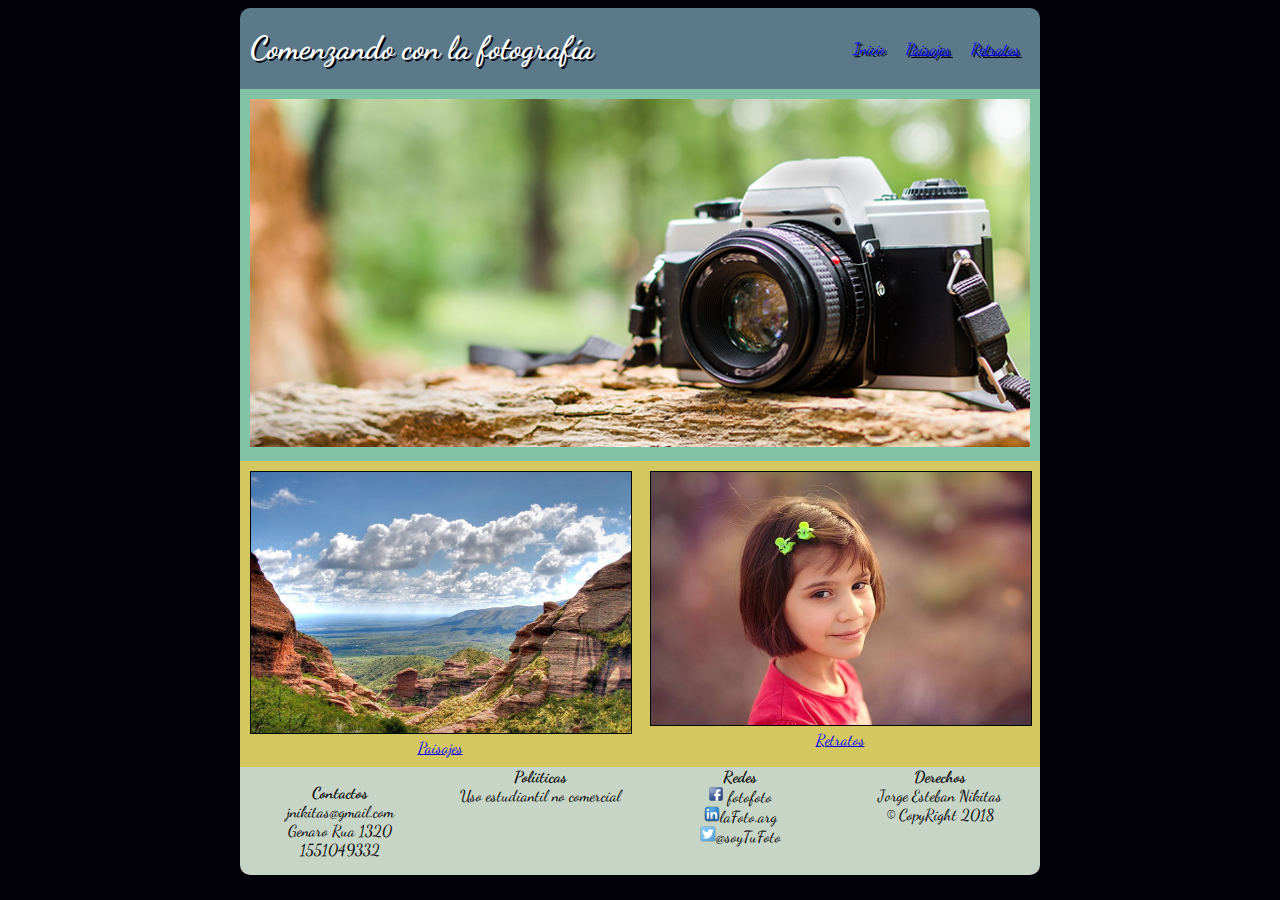
<file: CSSWebReponsive_Final/index.html>
<!DOCTYPE html>
<html lang="en">
<head>
	<title>Comenzando con la fotografía</title>
	<link href='https://fonts.googleapis.com/css?family=Dancing+Script' rel='stylesheet' type='text/css'>
	<link rel="stylesheet" href="css/estilos.css">
	<meta charset="utf-8">
	<meta name="viewport" content="width=device-width">
	</head>
<body>
<div class="container" role="main">
	<div class="head">
		<h1>Comenzando con la fotografía</h1>
		<div class="nav">
			<div class="navItem">
				<a href="index.html" style="text-decoration:none">Inicio</a>
			</div>
			<div class="navItem">
				<a href="Paisajes.html">Paisajes</a>
			</div>
			<div class="navItem">
				<a href="Retratos.html">Retratos</a>
			</div>
		</div>
	</div>
	<div class="c2">
		<div class="marco">
			<img src="images/principal.jpg" alt="">
		</div>
	</div>
	<div class="c3">
		<div class="marco">
			<img src="images/secundaria01.jpg" alt="">
			<a href="Paisajes.html">Paisajes</a>
		</div>
	</div>
	<div class="c4">
		<div class="marco">
			<img src="images/secundaria02.jpg" alt="">
			<a href="Retratos.html">Retratos</a>
		</div>
	</div>
	<div class="footer">
		<div class="footColumn">
			<p>
				<strong>Contactos</strong><br>
				jnikitas@gmail.com<br>
				Genaro Rua 1320<br>
				1551049332
			</p>
		</div><div class="footColumn">
			<strong>Políiticas</strong><br>
			Uso estudiantil no comercial
		</div><div class="footColumn">
			<strong>Redes</strong><br>
			<img src="images/facebook.png" alt=""> fotofoto<br>
			<img src="images/linkedin.png" alt="">laFoto.arg<br>
			<img src="images/twitter.png" alt="">@soyTuFoto
		</div><div class="footColumn">
			<strong>Derechos</strong><br>
			Jorge Esteban Nikitas<br>
			&copy; CopyRight 2018<br>
		</div>
	</div>
</div>

</body>
</html>
</file>
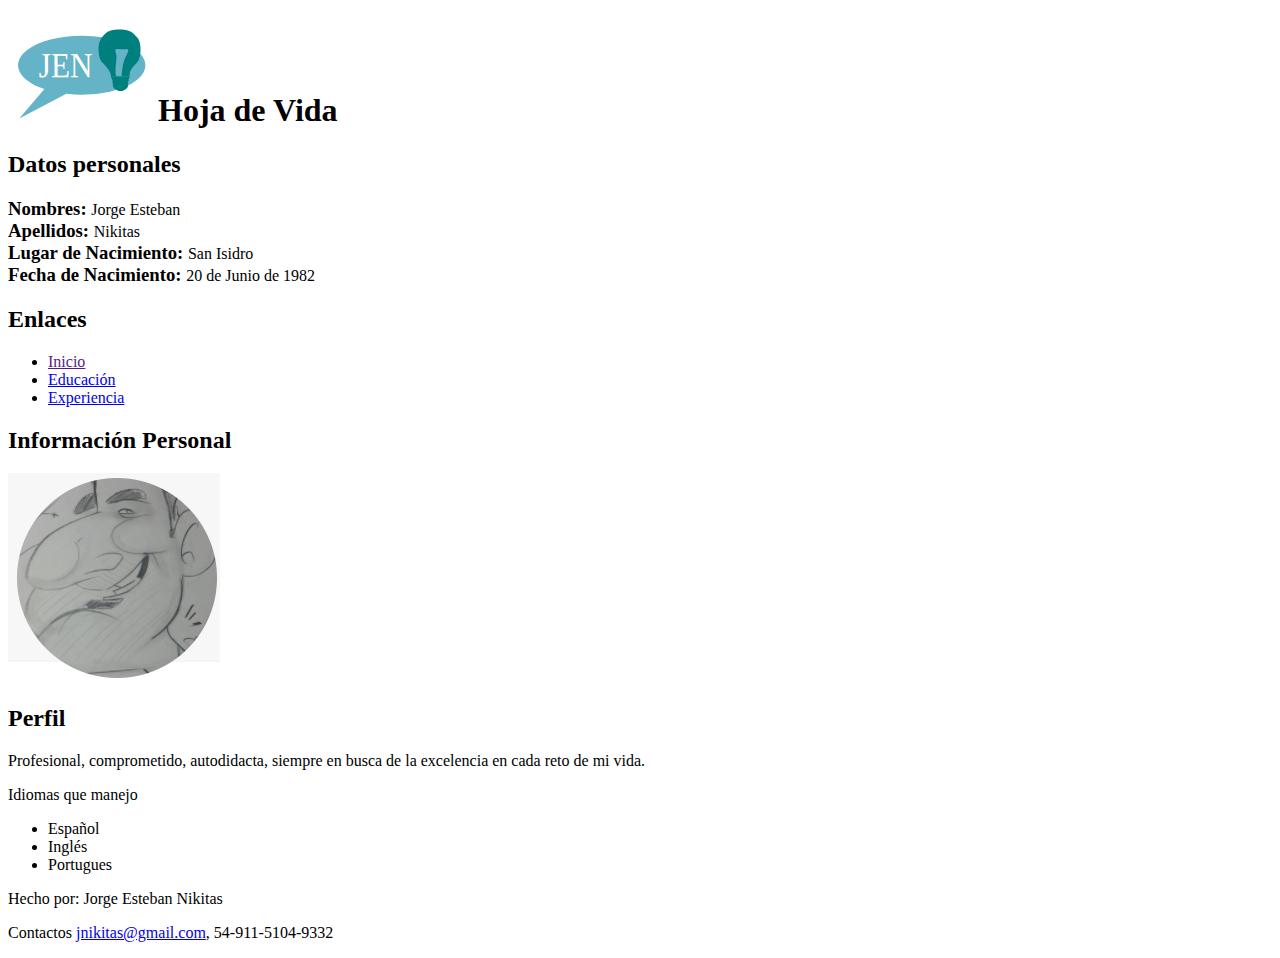
<file: FundamentosHTML_Final/index.html>
<!DOCTYPE html>
<html>
  <head id="home">
    <meta charset="utf-8">
    <title>Hoja de vida de Jorge Esteban Nikitas</title>
  </head>
  <body>
    <header>
      <h1><img src="images/logo.svg" alt="Logo del perfil">Hoja de Vida</h1>
    </header>
    <section id="datos personales">
      <h2>Datos personales</h2>
      <h3 style="display:inline;">Nombres: </h3>Jorge Esteban<br>
      <h3 style="display:inline;">Apellidos: </h3>Nikitas<br>
      <h3 style="display:inline;">Lugar de Nacimiento: </h3>San Isidro<br>
      <h3 style="display:inline;">Fecha de Nacimiento: </h3>20 de Junio de 1982<br>
    </section>
    <nav>
      <h2>Enlaces</h2>
      <ul>
        <li><a href="">Inicio</a></li>
        <li><a href="educacion.html">Educación</a></li>
        <li><a href="experiencia.html">Experiencia</a></li>
      </ul>
    </nav>
    <section id="Foto">
      <h2>Información Personal</h2>
      <img src="images/profilePicture.png" alt="">
    </section>
    <section id="Perfil">
      <h2>Perfil</h2>
      <p>Profesional, comprometido, autodidacta, siempre en busca de la excelencia en cada reto de mi vida.</p>
      <p>Idiomas que manejo</p>
      <ul>
        <li>Español</li>
        <li>Inglés</li>
        <li>Portugues</li>
      </ul>
    </section>
    <footer>
      <p>Hecho por: Jorge Esteban Nikitas</p>
      <p>Contactos <a href="mailto:jnikitas@gmail.com">jnikitas@gmail.com</a>, 54-911-5104-9332</p>
    </footer>
  </body>
</html>
</file>
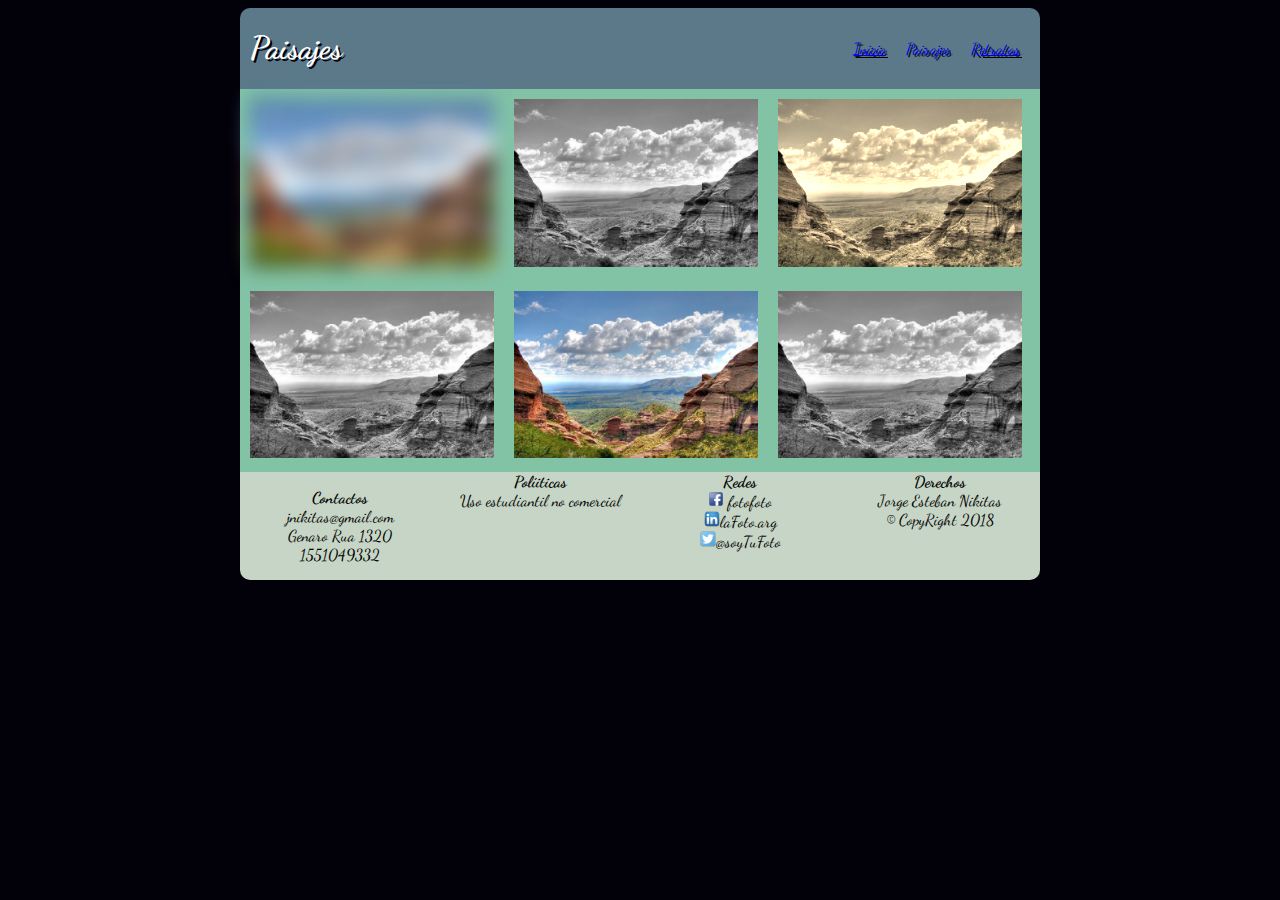
<file: CSSWebReponsive_Final/paisajes.html>
<!DOCTYPE html>
<html lang="en">
<head>
	<title>Comenzando con la fotografía</title>
	<link href='https://fonts.googleapis.com/css?family=Dancing+Script' rel='stylesheet' type='text/css'>
	<link rel="stylesheet" href="css/estilos.css">
	<meta charset="utf-8">
	<meta name="viewport" content="width=device-width">
	</head>
<body>
<div class="container" role="main">
	<div class="head">
		<h1>Paisajes</h1>
		<div class="nav">
			<div class="navItem">
				<a href="index.html">Inicio</a>
			</div>
			<div class="navItem">
				<a href="Paisajes.html" style="text-decoration:none">Paisajes</a>
			</div>
			<div class="navItem">
				<a href="Retratos.html">Retratos</a>
			</div>
		</div>
	</div>

	<div class="row1">
		<div class="i1">
			<div class="marco">
				<img src="images/secundaria01.jpg" alt="">
			</div>
		</div>
		<div class="i2">
			<div class="marco">
				<img src="images/secundaria01.jpg" alt="">
			</div>
		</div>
		<div class="i3">
			<div class="marco">
				<img src="images/secundaria01.jpg" alt="">
			</div>
		</div>
	</div>

	<div class="row2">
		<div class="i4">
			<div class="marco">
				<img src="images/secundaria01.jpg" alt="">
			</div>
		</div>
		<div class="i5">
			<div class="marco">
				<img src="images/secundaria01.jpg" alt="">
			</div>
		</div>
		<div class="i6">
			<div class="marco">
				<img src="images/secundaria01.jpg" alt="">
			</div>
		</div>
	</div>

	<div class="footer">
		<div class="footColumn">
			<p>
				<strong>Contactos</strong><br>
				jnikitas@gmail.com<br>
				Genaro Rua 1320<br>
				1551049332
			</p>
		</div><div class="footColumn">
			<strong>Políiticas</strong><br>
			Uso estudiantil no comercial
		</div><div class="footColumn">
			<strong>Redes</strong><br>
			<img src="images/facebook.png" alt=""> fotofoto<br>
			<img src="images/linkedin.png" alt="">laFoto.arg<br>
			<img src="images/twitter.png" alt="">@soyTuFoto
		</div><div class="footColumn">
			<strong>Derechos</strong><br>
			Jorge Esteban Nikitas<br>
			&copy; CopyRight 2018<br>
		</div>
	</div>
</div>

</body>
</html>
</file>
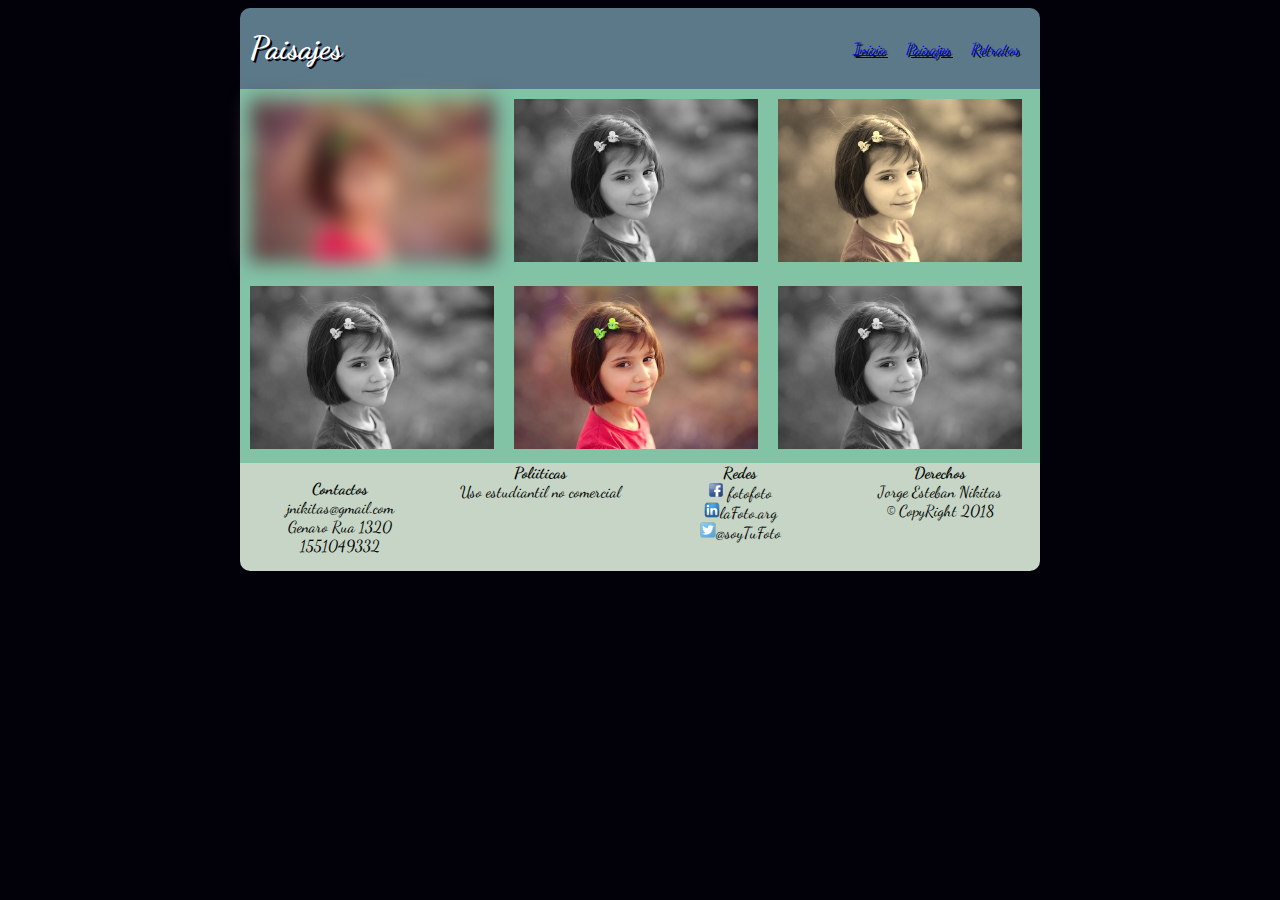
<file: CSSWebReponsive_Final/retratos.html>
<!DOCTYPE html>
<html lang="en">
<head>
	<title>Comenzando con la fotografía</title>
	<link href='https://fonts.googleapis.com/css?family=Dancing+Script' rel='stylesheet' type='text/css'>
	<link rel="stylesheet" href="css/estilos.css">
	<meta charset="utf-8">
	<meta name="viewport" content="width=device-width">
	</head>
<body>
<div class="container" role="main">
	<div class="head">
		<h1>Paisajes</h1>
		<div class="nav">
			<div class="navItem">
				<a href="index.html">Inicio</a>
			</div>
			<div class="navItem">
				<a href="Paisajes.html">Paisajes</a>
			</div>
			<div class="navItem">
				<a href="Retratos.html" style="text-decoration:none">Retratos</a>
			</div>
		</div>
	</div>

	<div class="row1">
		<div class="i1">
			<div class="marco">
				<img src="images/secundaria02.jpg" alt="">
			</div>
		</div>
		<div class="i2">
			<div class="marco">
				<img src="images/secundaria02.jpg" alt="">
			</div>
		</div>
		<div class="i3">
			<div class="marco">
				<img src="images/secundaria02.jpg" alt="">
			</div>
		</div>
	</div>

	<div class="row2">
		<div class="i4">
			<div class="marco">
				<img src="images/secundaria02.jpg" alt="">
			</div>
		</div>
		<div class="i5">
			<div class="marco">
				<img src="images/secundaria02.jpg" alt="">
			</div>
		</div>
		<div class="i6">
			<div class="marco">
				<img src="images/secundaria02.jpg" alt="">
			</div>
		</div>
	</div>

	<div class="footer">
		<div class="footColumn">
			<p>
				<strong>Contactos</strong><br>
				jnikitas@gmail.com<br>
				Genaro Rua 1320<br>
				1551049332
			</p>
		</div><div class="footColumn">
			<strong>Políiticas</strong><br>
			Uso estudiantil no comercial
		</div><div class="footColumn">
			<strong>Redes</strong><br>
			<img src="images/facebook.png" alt=""> fotofoto<br>
			<img src="images/linkedin.png" alt="">laFoto.arg<br>
			<img src="images/twitter.png" alt="">@soyTuFoto
		</div><div class="footColumn">
			<strong>Derechos</strong><br>
			Jorge Esteban Nikitas<br>
			&copy; CopyRight 2018<br>
		</div>
	</div>
</div>

</body>
</html>
</file>
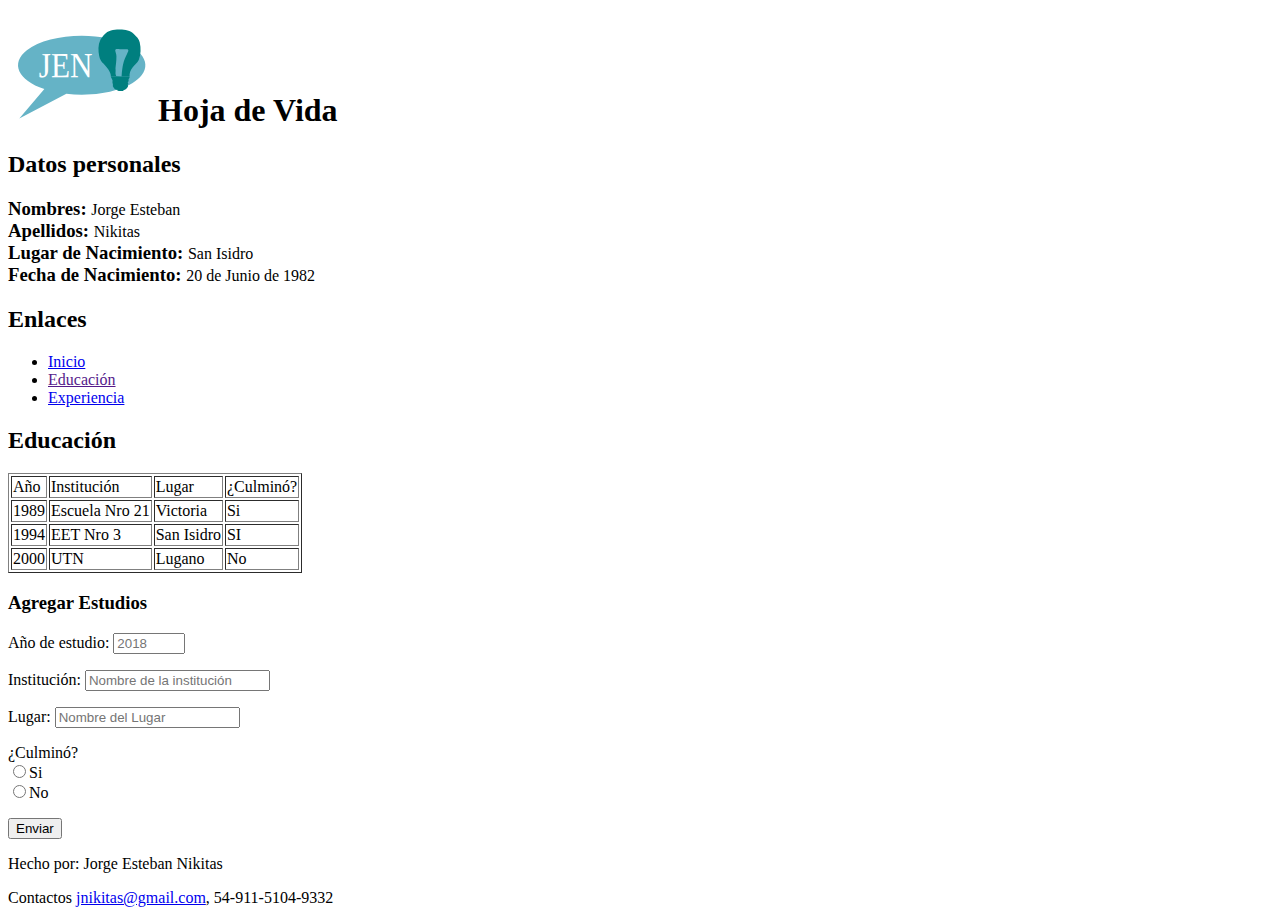
<file: FundamentosHTML_Final/educacion.html>
<!DOCTYPE html>
<html>
  <head>
    <meta charset="utf-8">
    <title>Hoja de vida de Jorge Esteban Nikitas - Educación</title>
  </head>
  <body>
    <header>
      <h1><img src="images/logo.svg" alt="Logo del perfil">Hoja de Vida</h1>
    </header>
    <section id="datos personales">
      <h2>Datos personales</h2>
      <h3 style="display:inline;">Nombres: </h3>Jorge Esteban<br>
      <h3 style="display:inline;">Apellidos: </h3>Nikitas<br>
      <h3 style="display:inline;">Lugar de Nacimiento: </h3>San Isidro<br>
      <h3 style="display:inline;">Fecha de Nacimiento: </h3>20 de Junio de 1982<br>
    </section>
    <nav>
      <h2>Enlaces</h2>
      <ul>
        <li><a href="index.html">Inicio</a></li>
        <li><a href="">Educación</a></li>
        <li><a href="experiencia.html">Experiencia</a></li>
      </ul>
    </nav>
    <section id="Educacion">
      <h2>Educación</h2>
      <table border="1">
        <tr>
          <td>Año</td>
          <td>Institución</td>
          <td>Lugar</td>
          <td>¿Culminó?</td>
        </tr>
        <tr>
          <td>1989</td>
          <td>Escuela Nro 21</td>
          <td>Victoria</td>
          <td>Si</td>
        </tr>
        <tr>
          <td>1994</td>
          <td>EET Nro 3</td>
          <td>San Isidro</td>
          <td>SI</td>
        </tr>
        <tr>
          <td>2000</td>
          <td>UTN</td>
          <td>Lugano</td>
          <td>No</td>
        </tr>
      </table>
      <form>
        <h3>Agregar Estudios</h3>
        <p>
          <p>
            <label for="lblAnoEstudio" >Año de estudio:<label/>
              <input type="number" name="nudAnioEstudio" min="2000" max="2018" placeholder="2018">
          </p>
          <p>
            <label for="lblInstitucion" >Institución:<label/>
              <input type="txtInstitucion" placeholder="Nombre de la institución">
          </p>
          <p>
            <label for="lblLugar" >Lugar:<label/>
              <input type="txtLugar" placeholder="Nombre del Lugar">
          </p>
          <p>
            <label for="rbCulmino">¿Culminó?<label/><br>
              <input name="rbCulmino" type="radio">Si</input><br>
              <input name="rbCulmino" type="radio">No</input>
          </p>
          <p>
            <input type="submit" value="Enviar"></input>
          </p>
        </p>
      </form>
    </section>
    <footer>
      <p>Hecho por: Jorge Esteban Nikitas</p>
      <p>Contactos <a href="mailto:jnikitas@gmail.com">jnikitas@gmail.com</a>, 54-911-5104-9332</p>
    </footer>
  </body>
</html>
</file>
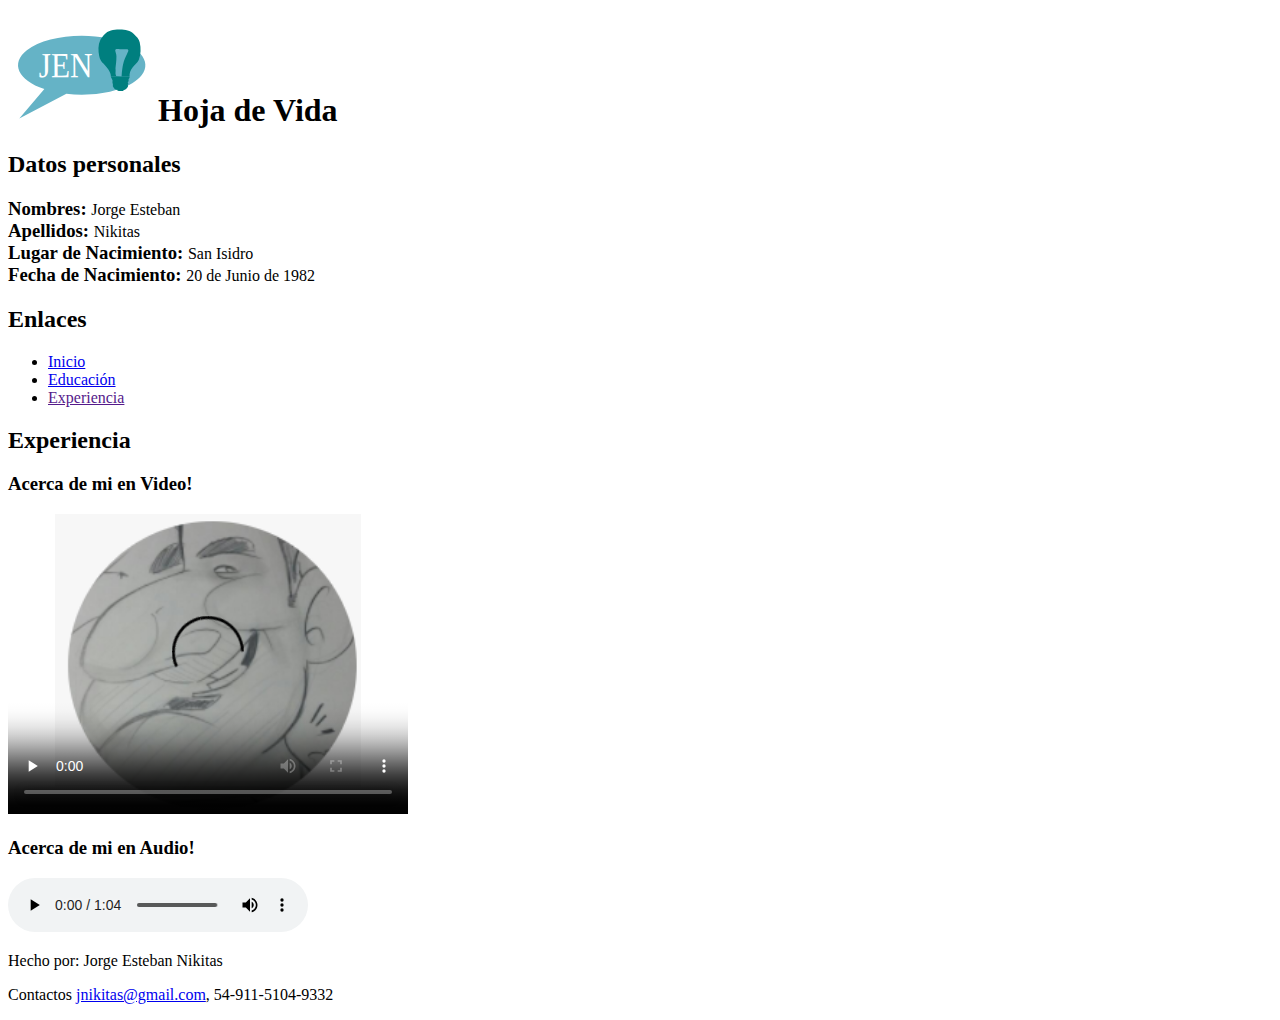
<file: FundamentosHTML_Final/Experiencia.html>
<!DOCTYPE html>
<html>
  <head>
    <meta charset="utf-8">
    <title>Hoja de vida de Jorge Esteban Nikitas - Experiencia</title>
  </head>
  <body>
    <header>
      <h1><img src="images/logo.svg" alt="Logo del perfil">Hoja de Vida</h1>
    </header>
    <section id="datos personales">
      <h2>Datos personales</h2>
      <h3 style="display:inline;">Nombres: </h3>Jorge Esteban<br>
      <h3 style="display:inline;">Apellidos: </h3>Nikitas<br>
      <h3 style="display:inline;">Lugar de Nacimiento: </h3>San Isidro<br>
      <h3 style="display:inline;">Fecha de Nacimiento: </h3>20 de Junio de 1982<br>
    </section>
    <nav>
      <h2>Enlaces</h2>
      <ul>
        <li><a href="index.html">Inicio</a></li>
        <li><a href="educacion.html">Educación</a></li>
        <li><a href="">Experiencia</a></li>
      </ul>
    </nav>
    <section id="Experiencia">
      <h2>Experiencia</h2>
      <h3>Acerca de mi en Video!</h3>
      <video width="400" height="300" preload="none" controls poster="images/profilePicture.png">
        <source src="media/experiencia.mp4" type="video/mp4">
        Tu navegador no soporte este formato de video.
      </video>
      <h3>Acerca de mi en Audio!</h3>
      <audio src="media/experiencia.m4a" controls>
      </audio>
    </section>
    <footer>
      <p>Hecho por: Jorge Esteban Nikitas</p>
      <p>Contactos <a href="mailto:jnikitas@gmail.com">jnikitas@gmail.com</a>, 54-911-5104-9332</p>
    </footer>
  </body>
</html>
</file>
<file: CSSWebReponsive_Final/css/estilos.css>
body {
	font-family: Dancing Script;
	background-color: #02010a;
}


@keyframes imagenRotate-animacion {
from {
	-webkit-transform: rotate(0deg);
          transform: rotate(0deg);
}
to {
	-webkit-transform: rotate(10deg);
          transform: rotate(10deg);
}
}

@keyframes imagenMove-animacion {
from {
	position: relative;
	right: 0px;
	top: 0px;
}
to {
	position: relative;
	top: -5px;
	right: -20px;
}
}

.c3 .marco a{
	margin: 0 auto;
	text-align:center;
	display: inline-block;
	width: 100%;
}

.c4 .marco a{
	margin: 0 auto;
	text-align:center;
	display: inline-block;
	width: 100%;
}

.container {
	margin: 0;
	padding: 0;
	width: 100%;
}

.head {
	color: white;
	background-color: #5b7989;
	border-top-left-radius: 10px;
	border-top-right-radius: 10px;
	text-shadow: 2px 2px #02010a;
	padding-left: 10px;
}

.nav{
	float:none;
	display: inline-flex;
	padding-right:  10px;
}
.navItem{
	padding-right: 10px;
	padding-left: 10px;
}

.c2 {
	background-color: #82c3a6;
}

.c2 img{
	width: 100%;
}

.c3 {
	background-color: #d5c75f;
}

.c3  img:hover {
	box-shadow: 2px 2px #82c3a6;
	animation-duration: 1s;
	animation-name: imagenRotate-animacion;
}

.c4  img:hover {
	box-shadow: 2px 2px #82c3a6;
	animation-duration: 1s;
	animation-name: imagenMove-animacion;
}

.marco{
	padding: 10px;
}
.c3 img{
	width: 100%;
	border: solid 1px;
}

.c4 {
	background-color: #d5c75f;
}

.c4 img{
	width: 100%;
	border: solid 1px;
}

.footer{
	color: black;
	background-color: #C6d5c5;
	border-bottom-left-radius: 10px;
	border-bottom-right-radius: 10px;
}

.footColumn{
	text-align: center;
}
.container {
	display: -webkit-flex;
	display: flex;
	-webkit-flex-flow: row wrap;
	flex-flow: row wrap;
}

.head, .c2, .c3, .c4, .c5, .footer, .footColumn,
.row1, .row2, .i1, .i2, .i3, .i4, .i5, .i6  {
width: 100%;
}
.row1, .row2 {
	background-color: #82c3a6;
}

.i1 img{
	width: 100%;
	-webkit-filter: blur(10px);
  filter: blur(10px);
}
.i2 img{
	width: 100%;
	-webkit-filter: grayscale(100%);
  filter: grayscale(100%);
}
.i3 img{
	width: 100%;
	-webkit-filter: sepia(90%);
  filter: sepia(90%);
}
.i4 img{
	width: 100%;
	-webkit-filter: grayscale(100%);
  filter: grayscale(100%);
}
.i5 img{
	width: 100%;
}
.i6 img{
	width: 100%;
	-webkit-filter: grayscale(100%);
  filter: grayscale(100%);
}

@media (min-width: 800px) {
.head {
width: 100%;
}

.nav{
	margin-top: -50px;
	float: right;
	display: flex;
}

.footer{
	width: 100%;
	display:flex;
}

.c2 {
width: 100%;
}

.c3, .c4 {
width: 50%;
}

.i1, .i2, .i3, .i4, .i5, .i6 {
width: 33%;
}

.row1, .row2{
	display: inline-flex;
}

.footColumn{
	width: 25%;
}

.container {
width: 800px;
margin-left: auto;
margin-right: auto;
}
}
</file>
